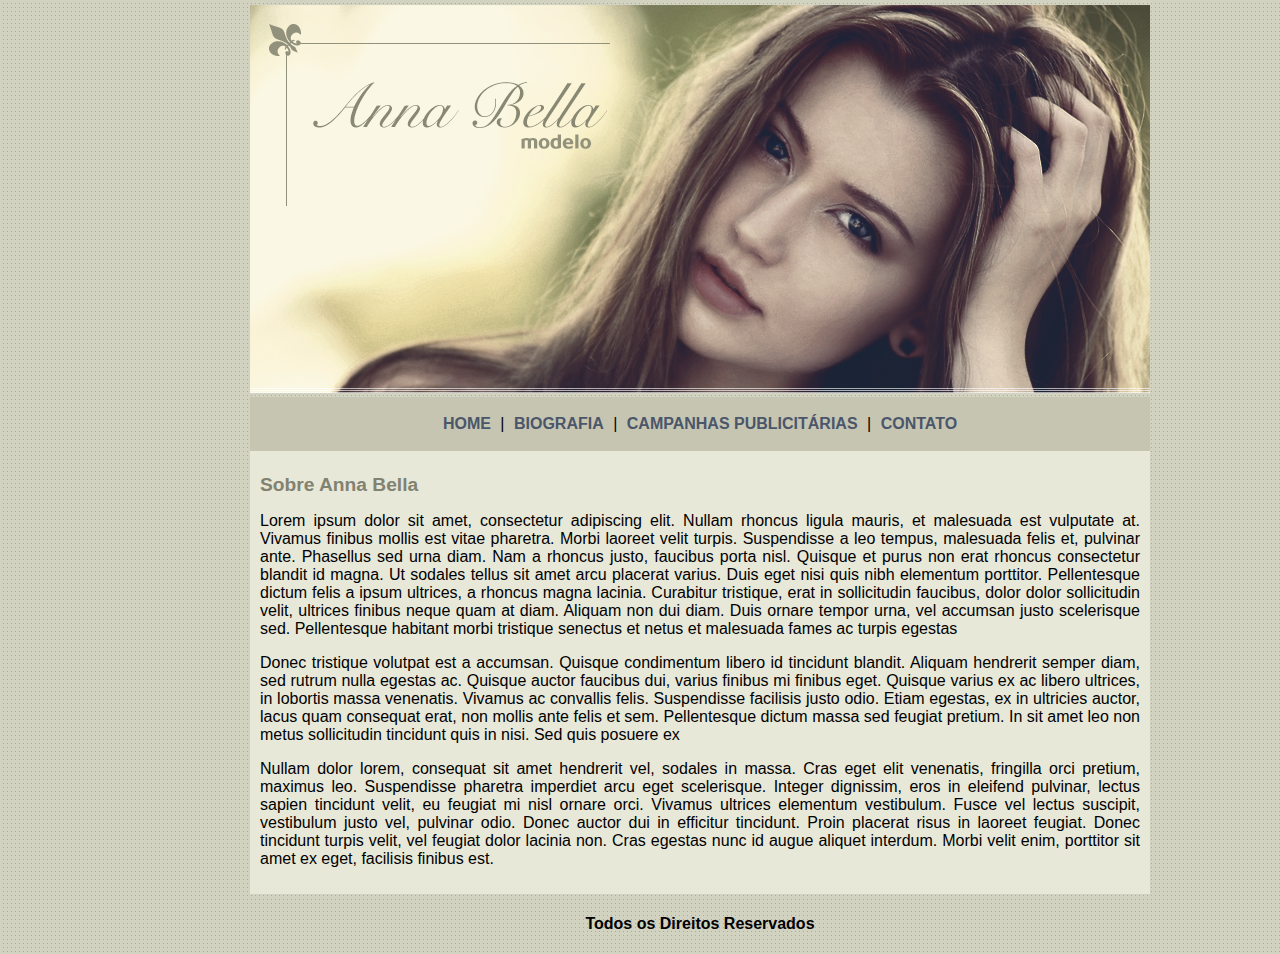
<file: index.html>
<!DOCTYPE html>
<html lang="pt-br">
<head>
    <meta charset="UTF-8">
    <meta http-equiv="X-UA-Compatible" content="IE=edge">
    <meta name="viewport" content="width=device-width, initial-scale=1.0">
    <link rel="stylesheet" type="text/css" href="estilo.css">

    <title>Anna Bella - Oficial</title>
</head>
<body>
    <div id="principal"> <!-- Início do Container -->

        <img src="imagens/capa.png" alt="Foto de Capa - Moça de Lado">

        <div id="menu"> <!-- Início do Menu -->
            <a href="index.html">HOME</a> |
            <a href="biografia.html">BIOGRAFIA</a> |
            <a href="campanhas-publicitarias.html">CAMPANHAS PUBLICITÁRIAS</a> |
            <a href="contato.html">CONTATO</a> 

        </div> <!-- Fim do Menu -->

        <div id="conteudo"> <!-- Início do Conteúdo -->

            <h1>Sobre Anna Bella</h1>

            <p>
                Lorem ipsum dolor sit amet, consectetur adipiscing elit. Nullam rhoncus ligula mauris, et malesuada est vulputate at. Vivamus finibus mollis est vitae pharetra. Morbi laoreet velit turpis. Suspendisse a leo tempus, malesuada felis et, pulvinar ante. Phasellus sed urna diam. Nam a rhoncus justo, faucibus porta nisl. Quisque et purus non erat rhoncus consectetur blandit id magna. Ut sodales tellus sit amet arcu placerat varius. Duis eget nisi quis nibh elementum porttitor. Pellentesque dictum felis a ipsum ultrices, a rhoncus magna lacinia. Curabitur tristique, erat in sollicitudin faucibus, dolor dolor sollicitudin velit, ultrices finibus neque quam at diam. Aliquam non dui diam. Duis ornare tempor urna, vel accumsan justo scelerisque sed. Pellentesque habitant morbi tristique senectus et netus et malesuada fames ac turpis egestas
            </p>

            <p>
                Donec tristique volutpat est a accumsan. Quisque condimentum libero id tincidunt blandit. Aliquam hendrerit semper diam, sed rutrum nulla egestas ac. Quisque auctor faucibus dui, varius finibus mi finibus eget. Quisque varius ex ac libero ultrices, in lobortis massa venenatis. Vivamus ac convallis felis. Suspendisse facilisis justo odio. Etiam egestas, ex in ultricies auctor, lacus quam consequat erat, non mollis ante felis et sem. Pellentesque dictum massa sed feugiat pretium. In sit amet leo non metus sollicitudin tincidunt quis in nisi. Sed quis posuere ex
            </p>

            <p>
                Nullam dolor lorem, consequat sit amet hendrerit vel, sodales in massa. Cras eget elit venenatis, fringilla orci pretium, maximus leo. Suspendisse pharetra imperdiet arcu eget scelerisque. Integer dignissim, eros in eleifend pulvinar, lectus sapien tincidunt velit, eu feugiat mi nisl ornare orci. Vivamus ultrices elementum vestibulum. Fusce vel lectus suscipit, vestibulum justo vel, pulvinar odio. Donec auctor dui in efficitur tincidunt. Proin placerat risus in laoreet feugiat. Donec tincidunt turpis velit, vel feugiat dolor lacinia non. Cras egestas nunc id augue aliquet interdum. Morbi velit enim, porttitor sit amet ex eget, facilisis finibus est. 
            </p>

        </div> <!-- Fim do Conteúdo -->

        <div id="rodape" > <!-- Início do Rodapé -->

            <h4 class="centralizar" > Todos os Direitos Reservados </h4>

        </div> <!-- Fim do Rodapé -->

    </div> <!-- Fim do Container -->
</body>
</html>
</file>
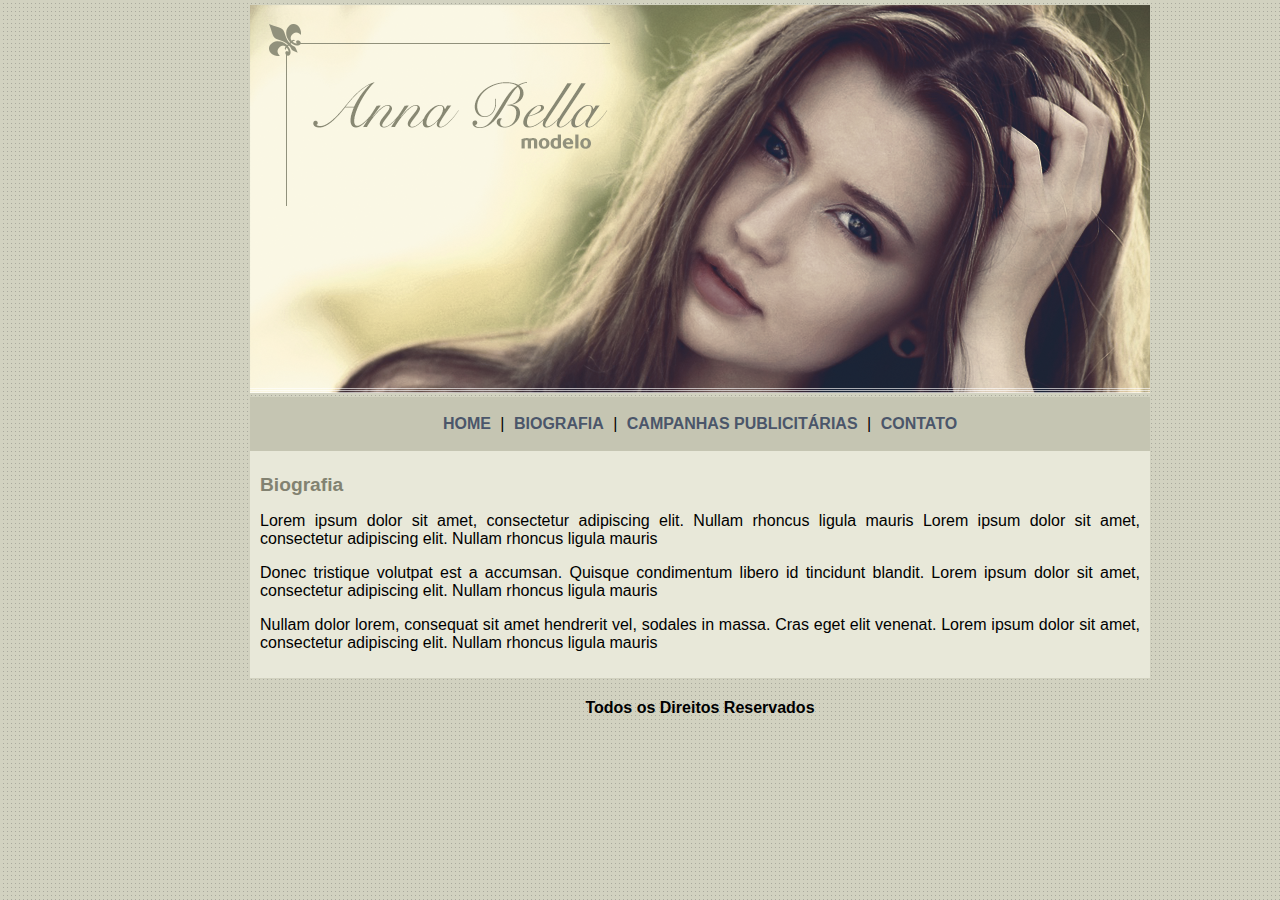
<file: biografia.html>
<!DOCTYPE html>
<html lang="pt-br">
<head>
    <meta charset="UTF-8">
    <meta http-equiv="X-UA-Compatible" content="IE=edge">
    <meta name="viewport" content="width=device-width, initial-scale=1.0">
    <link rel="stylesheet" type="text/css" href="estilo.css">

    <title>Anna Bella - Biografia</title>
</head>
<body>
    <div id="principal"> <!-- Início do Container -->

        <img src="imagens/capa.png" alt="Foto de Capa - Moça de Lado">

        <div id="menu"> <!-- Início do Menu -->
            <a href="index.html">HOME</a> |
            <a href="biografia.html">BIOGRAFIA</a> |
            <a href="campanhas-publicitarias.html">CAMPANHAS PUBLICITÁRIAS</a> |
            <a href="contato.html">CONTATO</a> 

        </div> <!-- Fim do Menu -->

        <div id="conteudo"> <!-- Início do Conteúdo -->

            <h1>Biografia</h1>

            <p>
                Lorem ipsum dolor sit amet, consectetur adipiscing elit. Nullam rhoncus ligula mauris Lorem ipsum dolor sit amet, consectetur adipiscing elit. Nullam rhoncus ligula mauris
            </p>

            <p>
                Donec tristique volutpat est a accumsan. Quisque condimentum libero id tincidunt blandit. Lorem ipsum dolor sit amet, consectetur adipiscing elit. Nullam rhoncus ligula mauris
            </p>

            <p>
                Nullam dolor lorem, consequat sit amet hendrerit vel, sodales in massa. Cras eget elit venenat.  Lorem ipsum dolor sit amet, consectetur adipiscing elit. Nullam rhoncus ligula mauris
            </p>

        </div> <!-- Fim do Conteúdo -->

        <div id="rodape" > <!-- Início do Rodapé -->

            <h4 class="centralizar" > Todos os Direitos Reservados </h4>

        </div> <!-- Fim do Rodapé -->

    </div> <!-- Fim do Container -->
</body>
</html>
</file>
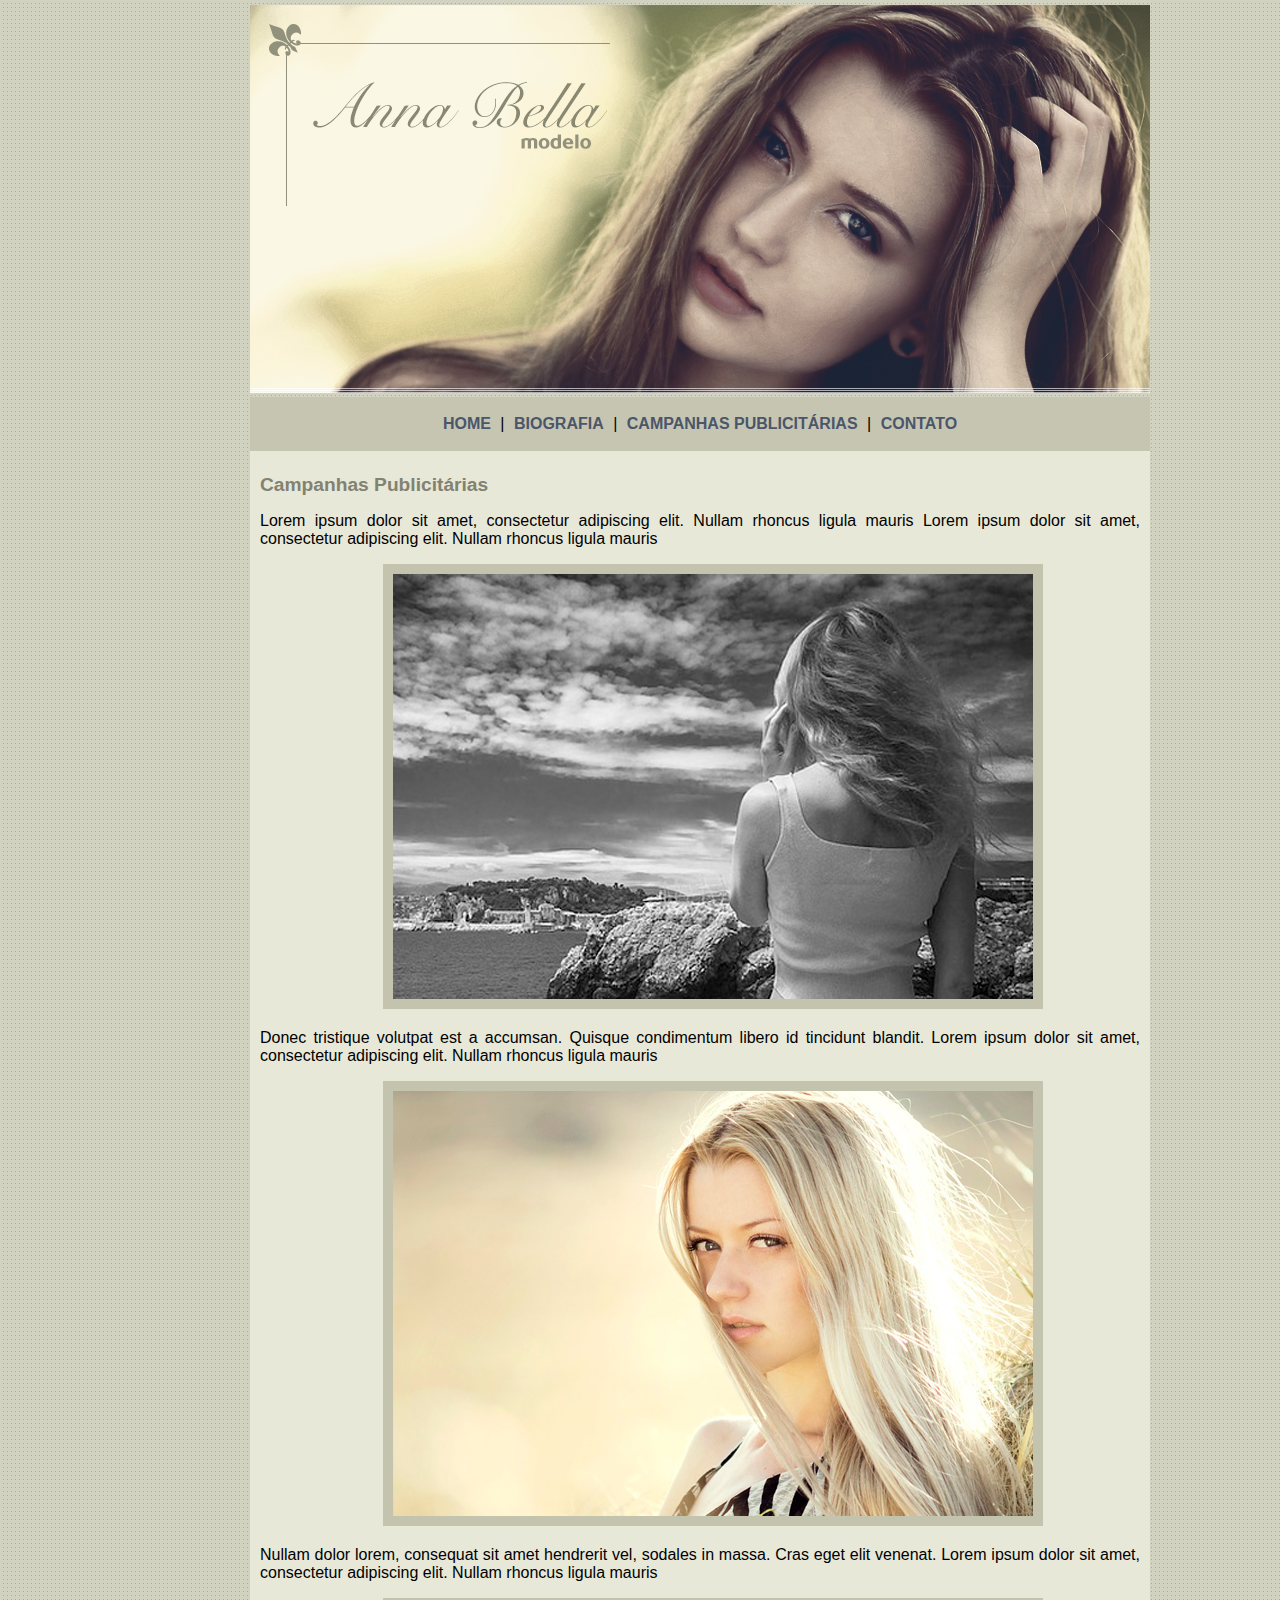
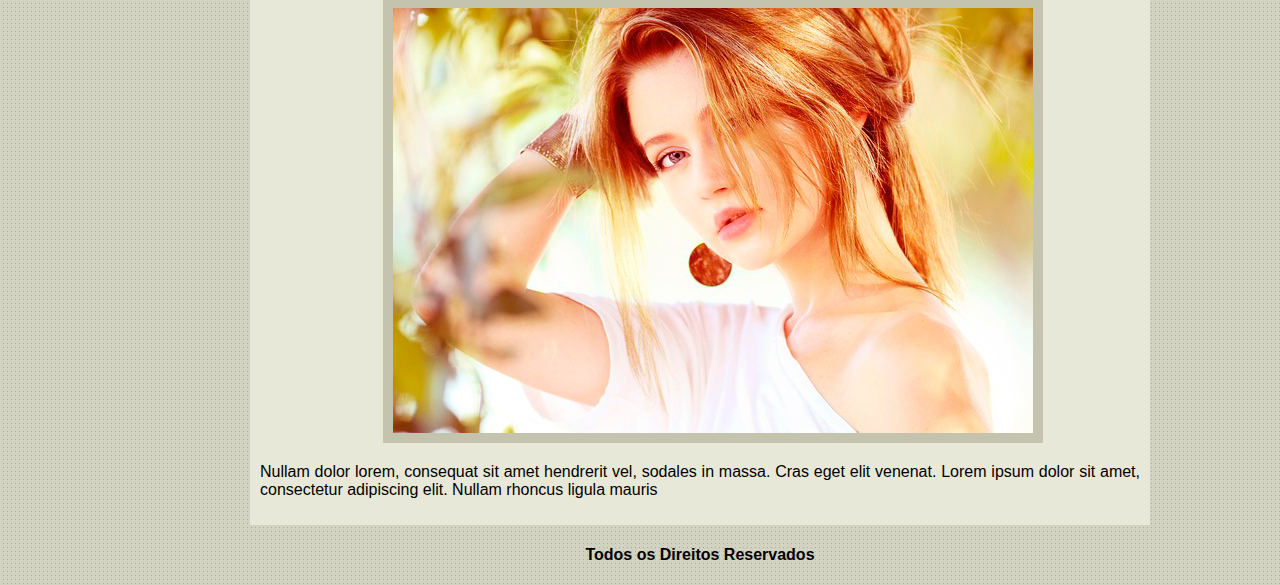
<file: campanhas-publicitarias.html>
<!DOCTYPE html>
<html lang="pt-br">
<head>
    <meta charset="UTF-8">
    <meta http-equiv="X-UA-Compatible" content="IE=edge">
    <meta name="viewport" content="width=device-width, initial-scale=1.0">
    <link rel="stylesheet" type="text/css" href="estilo.css">

    <title>Anna Bella - Campanhas Publicitárias</title>
</head>
<body>
    <div id="principal"> <!-- Início do Container -->

        <img src="imagens/capa.png" alt="Foto de Capa - Moça de Lado">

        <div id="menu"> <!-- Início do Menu -->
            <a href="index.html">HOME</a> |
            <a href="biografia.html">BIOGRAFIA</a> |
            <a href="campanhas-publicitarias.html">CAMPANHAS PUBLICITÁRIAS</a> |
            <a href="contato.html">CONTATO</a> 

        </div> <!-- Fim do Menu -->

        <div id="conteudo"> <!-- Início do Conteúdo -->

            <h1>Campanhas Publicitárias</h1>

            <p>
                Lorem ipsum dolor sit amet, consectetur adipiscing elit. Nullam rhoncus ligula mauris Lorem ipsum dolor sit amet, consectetur adipiscing elit. Nullam rhoncus ligula mauris
            </p>

            <img src="imagens/foto1.png" alt="Moça de Costas" class="img-campanha">

            <p>
                Donec tristique volutpat est a accumsan. Quisque condimentum libero id tincidunt blandit. Lorem ipsum dolor sit amet, consectetur adipiscing elit. Nullam rhoncus ligula mauris
            </p>

            <img src="imagens/foto2.png" alt="Moça Olhando" class="img-campanha">

            <p>
                Nullam dolor lorem, consequat sit amet hendrerit vel, sodales in massa. Cras eget elit venenat.  Lorem ipsum dolor sit amet, consectetur adipiscing elit. Nullam rhoncus ligula mauris
            </p>

            <img src="imagens/foto3.png" alt="Moça Olhando com Mãos no Cabelo" class="img-campanha">

            <p>
                Nullam dolor lorem, consequat sit amet hendrerit vel, sodales in massa. Cras eget elit venenat.  Lorem ipsum dolor sit amet, consectetur adipiscing elit. Nullam rhoncus ligula mauris
            </p>

        </div> <!-- Fim do Conteúdo -->

        <div id="rodape" > <!-- Início do Rodapé -->

            <h4 class="centralizar" > Todos os Direitos Reservados </h4>

        </div> <!-- Fim do Rodapé -->

    </div> <!-- Fim do Container -->
</body>
</html>
</file>
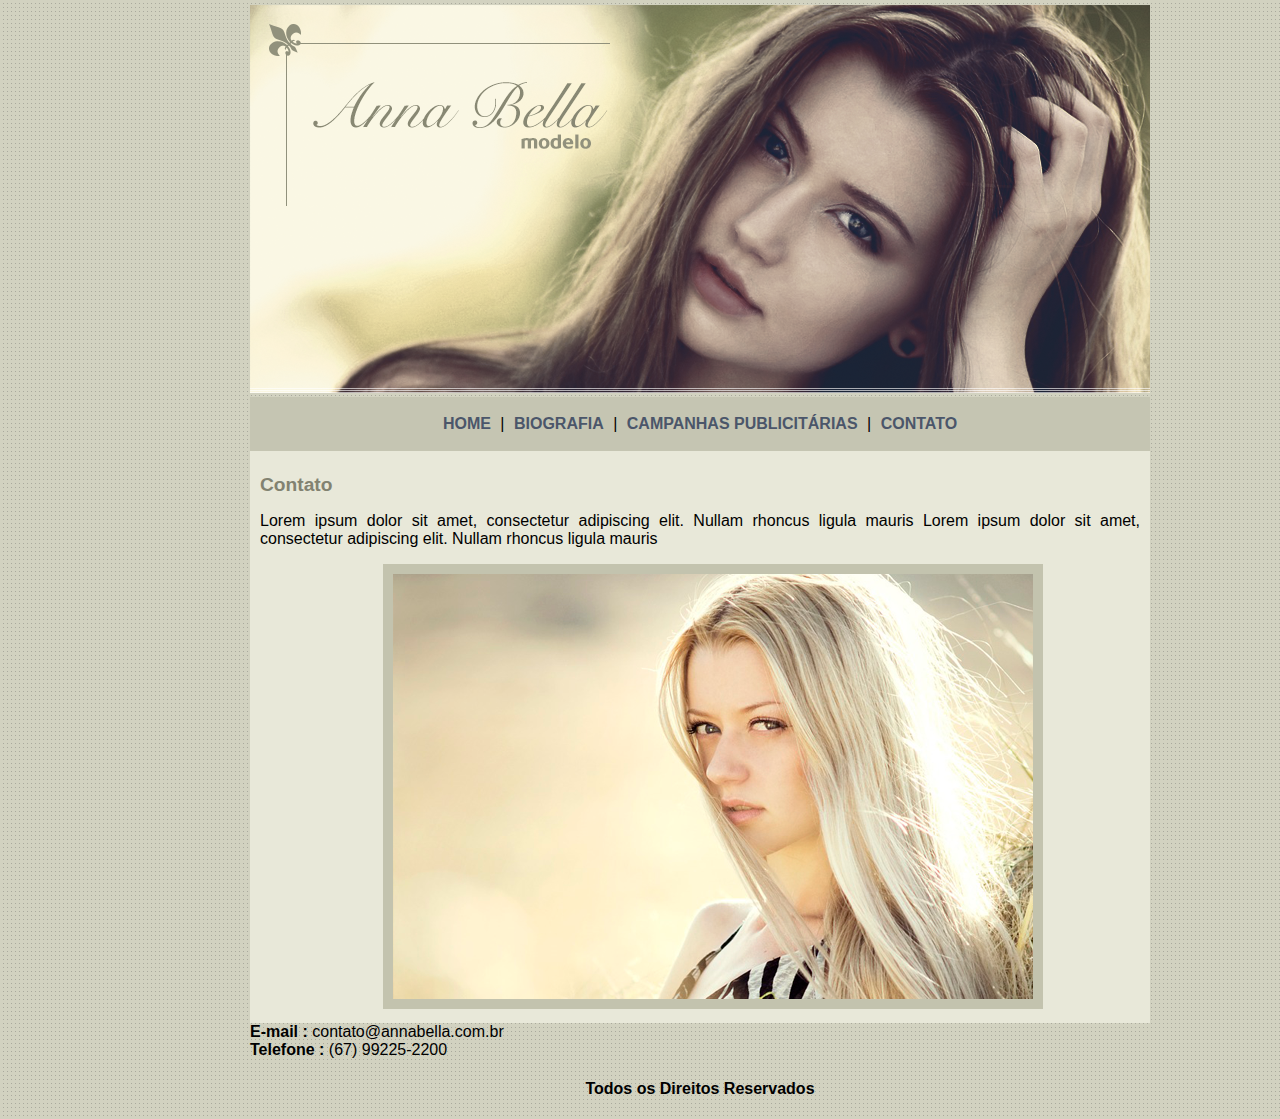
<file: contato.html>
<!DOCTYPE html>
<html lang="pt-br">
<head>
    <meta charset="UTF-8">
    <meta http-equiv="X-UA-Compatible" content="IE=edge">
    <meta name="viewport" content="width=device-width, initial-scale=1.0">
    <link rel="stylesheet" type="text/css" href="estilo.css">

    <title>Anna Bella - Contato</title>
</head>
<body>
    <div id="principal"> <!-- Início do Container -->

        <img src="imagens/capa.png" alt="Foto de Capa - Moça de Lado">

        <div id="menu"> <!-- Início do Menu -->
            <a href="index.html">HOME</a> |
            <a href="biografia.html">BIOGRAFIA</a> |
            <a href="campanhas-publicitarias.html">CAMPANHAS PUBLICITÁRIAS</a> |
            <a href="contato.html">CONTATO</a> 

        </div> <!-- Fim do Menu -->

        <div id="conteudo"> <!-- Início do Conteúdo -->

            <h1>Contato</h1>

            <p>
                Lorem ipsum dolor sit amet, consectetur adipiscing elit. Nullam rhoncus ligula mauris Lorem ipsum dolor sit amet, consectetur adipiscing elit. Nullam rhoncus ligula mauris
            </p>

            <img src="imagens/foto2.png" alt="Moça de Costas" class="img-campanha">

          
        </div> <!-- Fim do Conteúdo -->

        <div id="contato"> <!-- Início do Contato -->
            <strong> E-mail :</strong> contato@annabella.com.br <br>
            <strong> Telefone : </strong> (67) 99225-2200

        </div> <!-- Fim do Contato -->

        <div id="rodape" > <!-- Início do Rodapé -->

            <h4 class="centralizar" > Todos os Direitos Reservados </h4>

        </div> <!-- Fim do Rodapé -->

    </div> <!-- Fim do Container -->
</body>
</html>
</file>
<file: estilo.css>
body{
    background: #d2d2c1 url('imagens/fundo.png');
    font: 16px Arial, Helvetica, sans-serif;
    margin: 5px 250px;

}

#principal {
    /*border: 1px solid red;*/
    width: 900px;  
}

#menu {
    background: #c5c5b2;
    padding: 18px;
    text-align: center;
}

#conteudo {
    background: #e8e8d9;
    padding: 10px;
}
#rodape {
    text-align: center;
}

.img-campanha {
    border: 10px solid #c3c3ae;
    margin: 0 14%;
}

a {
    color : #4b566a;
    text-decoration: none;
    font-weight: bold;
    padding: 5px;
}

p {
    text-align: justify;
}

h1 {
    color : #828271;
    font-size: 1.2em;
}
</file>
